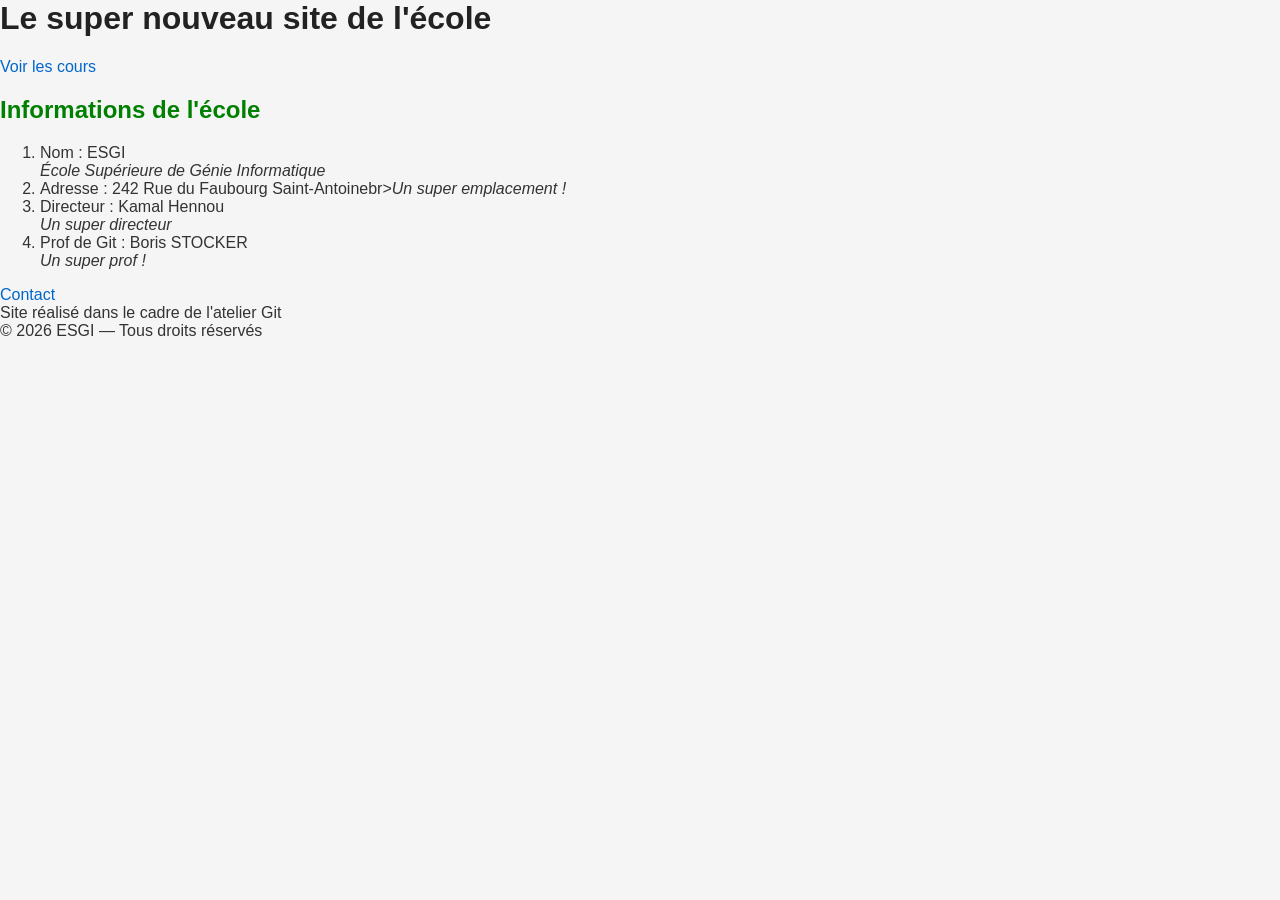
<file: index.html>
<!doctype html>
<html lang="fr">
<head>
  <meta charset="utf-8">
  <link rel="stylesheet" href="style.css">
  <title>Mon Site</title>
</head>
<body>
  <h1>Le super nouveau site de l'école</h1>
  <p><a href="cours.html">Voir les cours</a></p>
  <section>
    <h2>Informations de l'école</h2>
    <ol>
      <li>Nom : ESGI<br><em>École Supérieure de Génie Informatique</em></li>
      <li>Adresse : 242 Rue du Faubourg Saint-Antoinebr><em>Un super emplacement !</em></li>
      <li>Directeur : Kamal Hennou<br><em>Un super directeur</em></li>
      <li>Prof de Git : Boris STOCKER<br><em>Un super prof !</em></li>
    </ol>
  </section>
  <a href="contact.html">Contact</a>
  </section>
  <footer>Site réalisé dans le cadre de l'atelier Git</footer>
  <footer>© 2026 ESGI — Tous droits réservés</footer>

</body>

</html>
</file>
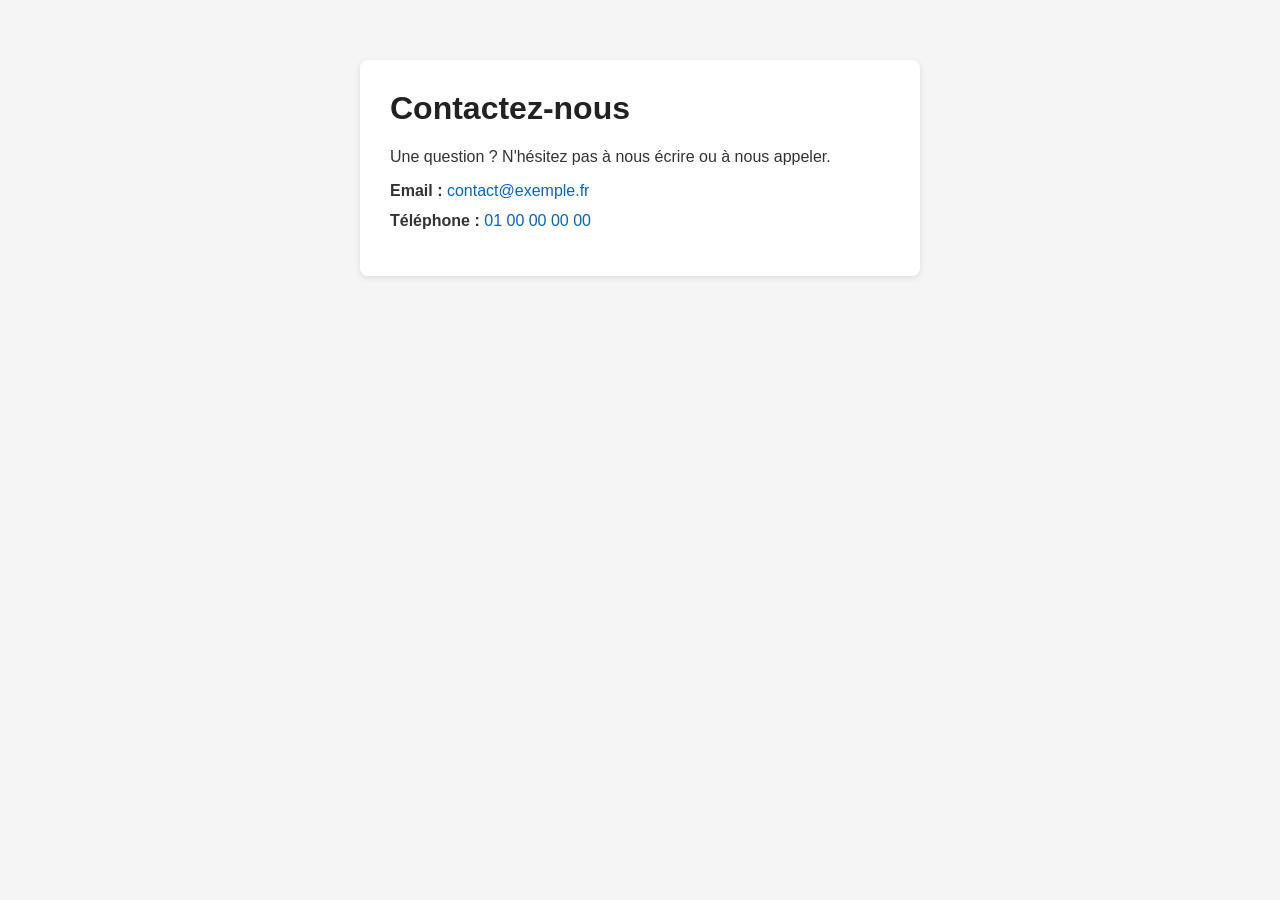
<file: contact.html>
<!DOCTYPE html>
<html lang="fr">
<head>
  <meta charset="UTF-8">
  <meta name="viewport" content="width=device-width, initial-scale=1">
  <title>Contact</title>
  <link rel="stylesheet" href="style.css">
</head>
<body>
  <main>
    <h1>Contactez-nous</h1>
    <p>Une question ? N'hésitez pas à nous écrire ou à nous appeler.</p>

    <ul class="contact-list">
      <li><strong>Email :</strong> <a href="mailto:contact@exemple.fr">contact@exemple.fr</a></li>
      <li><strong>Téléphone :</strong> <a href="tel:+33100000000">01 00 00 00 00</a></li>
    </ul>
  </main>
</body>
</html>
</file>
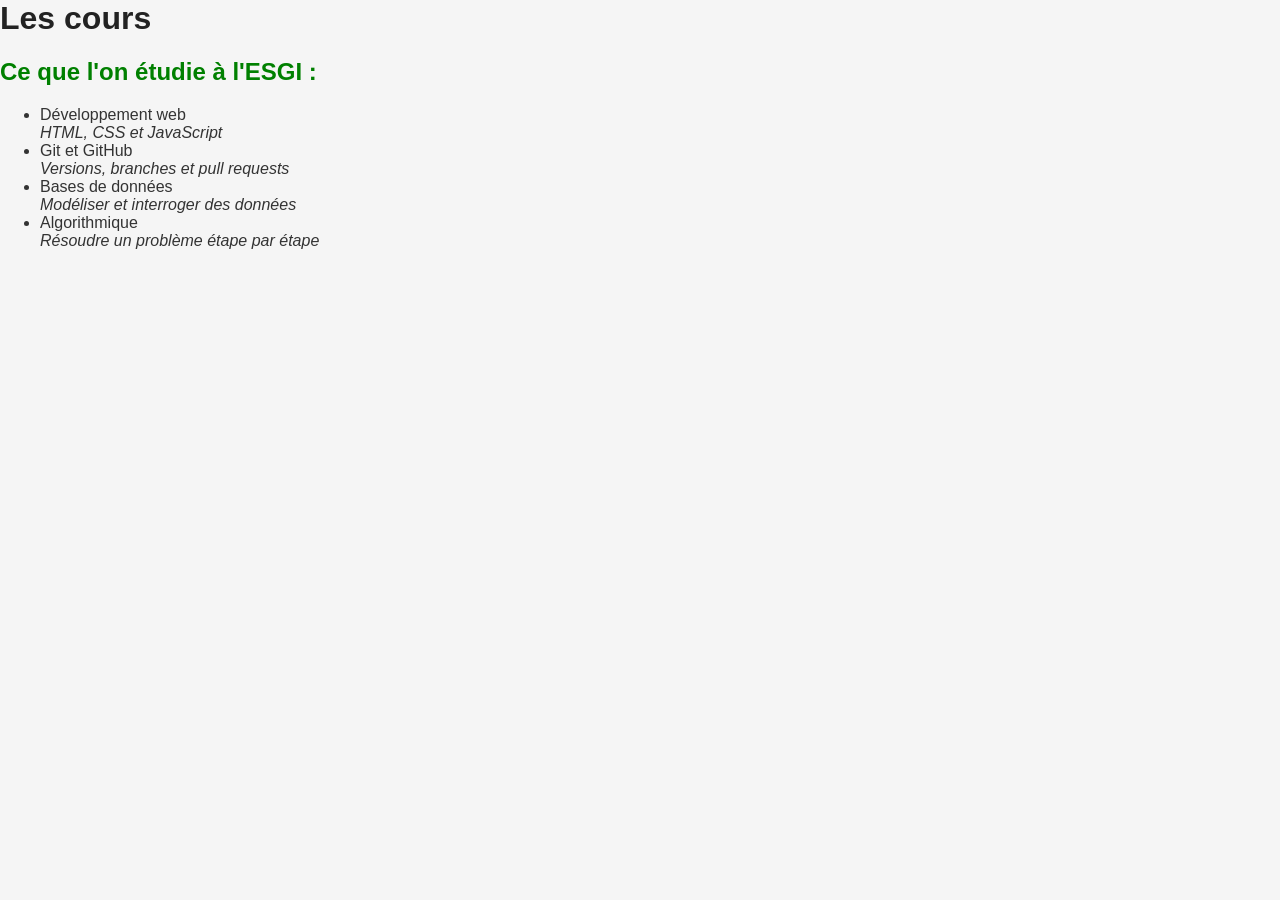
<file: cours.html>
<!doctype html>
<html lang="fr">
<head>
  <meta charset="utf-8">
  <title>Cours</title>
  <link rel="stylesheet" href="style.css">
</head>
<body>
  <h1>Les cours</h1>
  <section>
    <h2>Ce que l'on étudie à l'ESGI :</h2>
    <ul>
      <li>Développement web<br><em>HTML, CSS et JavaScript</em></li>
      <li>Git et GitHub<br><em>Versions, branches et pull requests</em></li>
      <li>Bases de données<br><em>Modéliser et interroger des données</em></li>
      <li>Algorithmique<br><em>Résoudre un problème étape par étape</em></li>
    </ul>
  </section>
</body>
</html>
</file>
<file: style.css>
h1 {
    color : red;
}

h2 {
    color : green;
}

body {
  font-family: Arial, sans-serif;
  background: #f5f5f5;
  color: #333;
  margin: 0;
  padding: 0;
}

main {
  max-width: 500px;
  margin: 60px auto;
  padding: 30px;
  background: #fff;
  border-radius: 8px;
  box-shadow: 0 2px 6px rgba(0, 0, 0, 0.1);
}

h1 {
  margin-top: 0;
  color: #222;
}

.contact-list {
  list-style: none;
  padding: 0;
}

.contact-list li {
  margin: 12px 0;
}

a {
  color: #0066cc;
  text-decoration: none;
}

a:hover {
  text-decoration: underline;
}

.dark {
  color: black;
}
</file>
